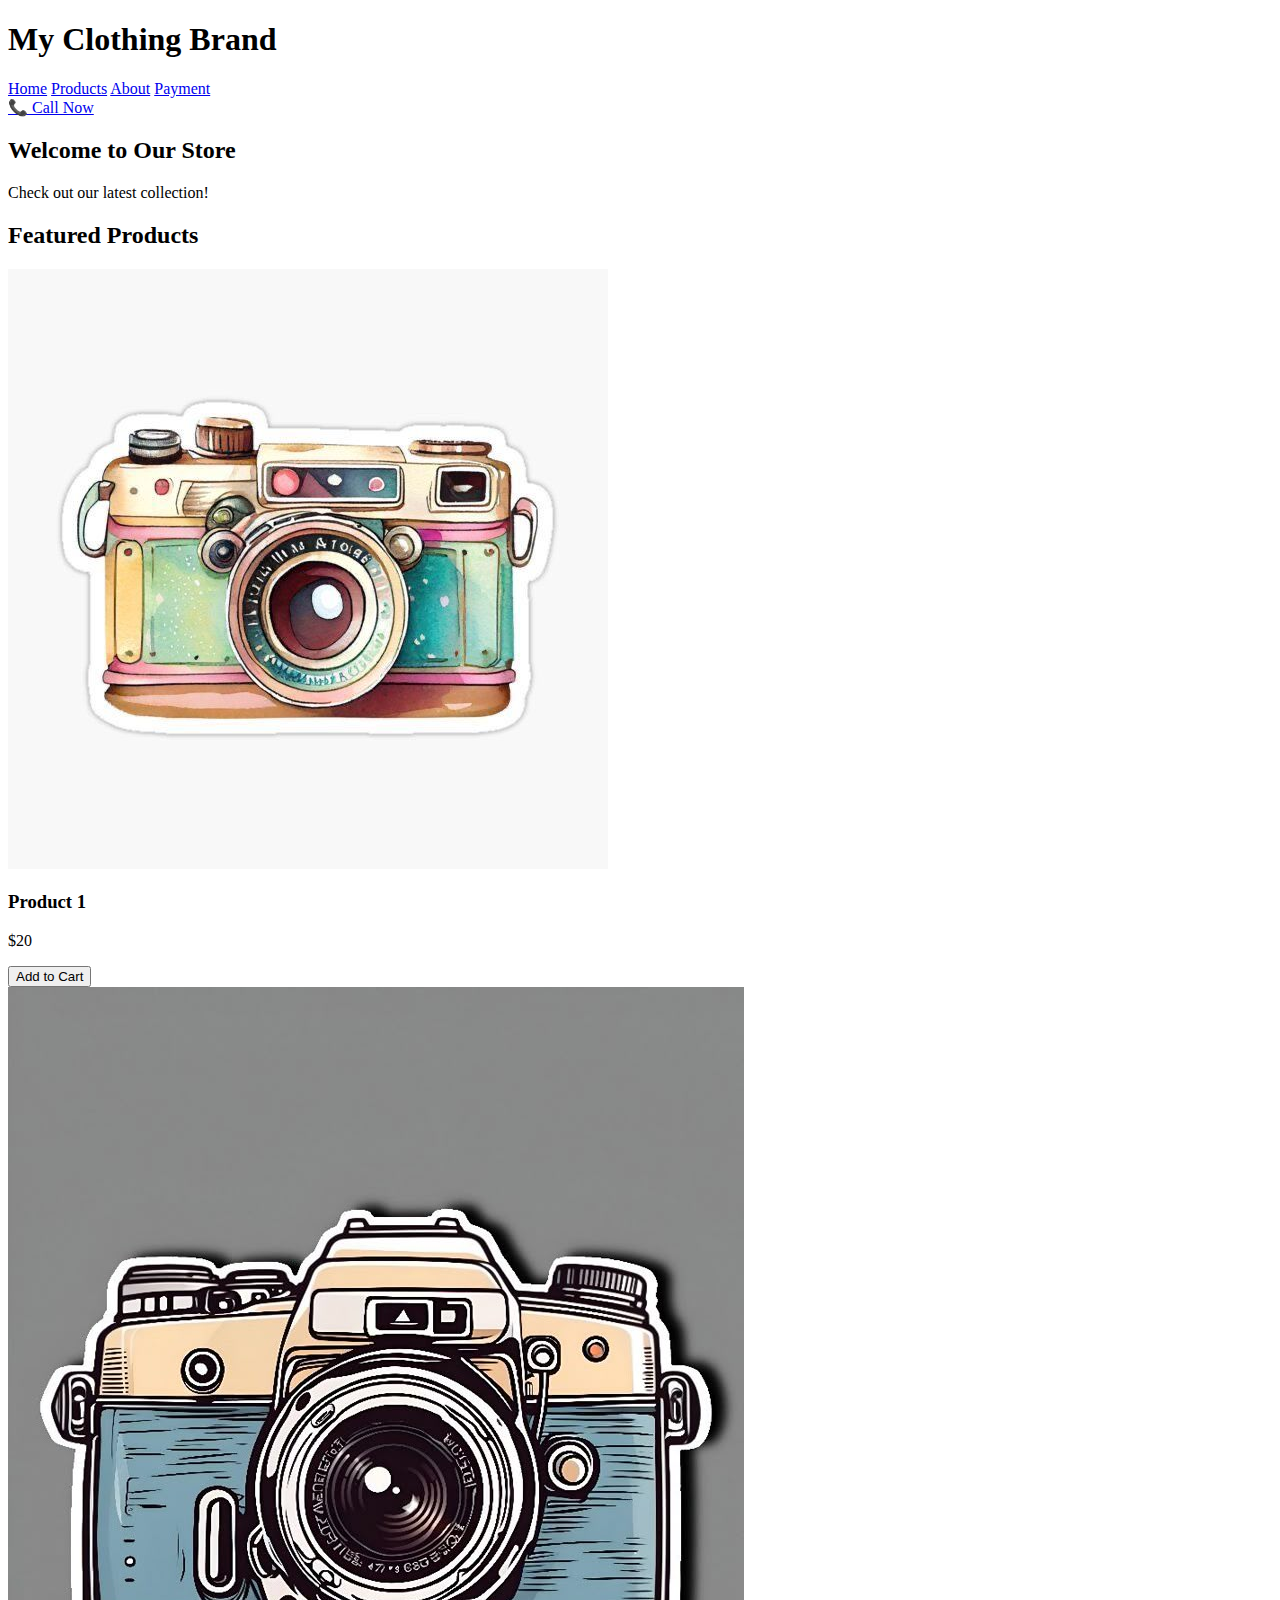
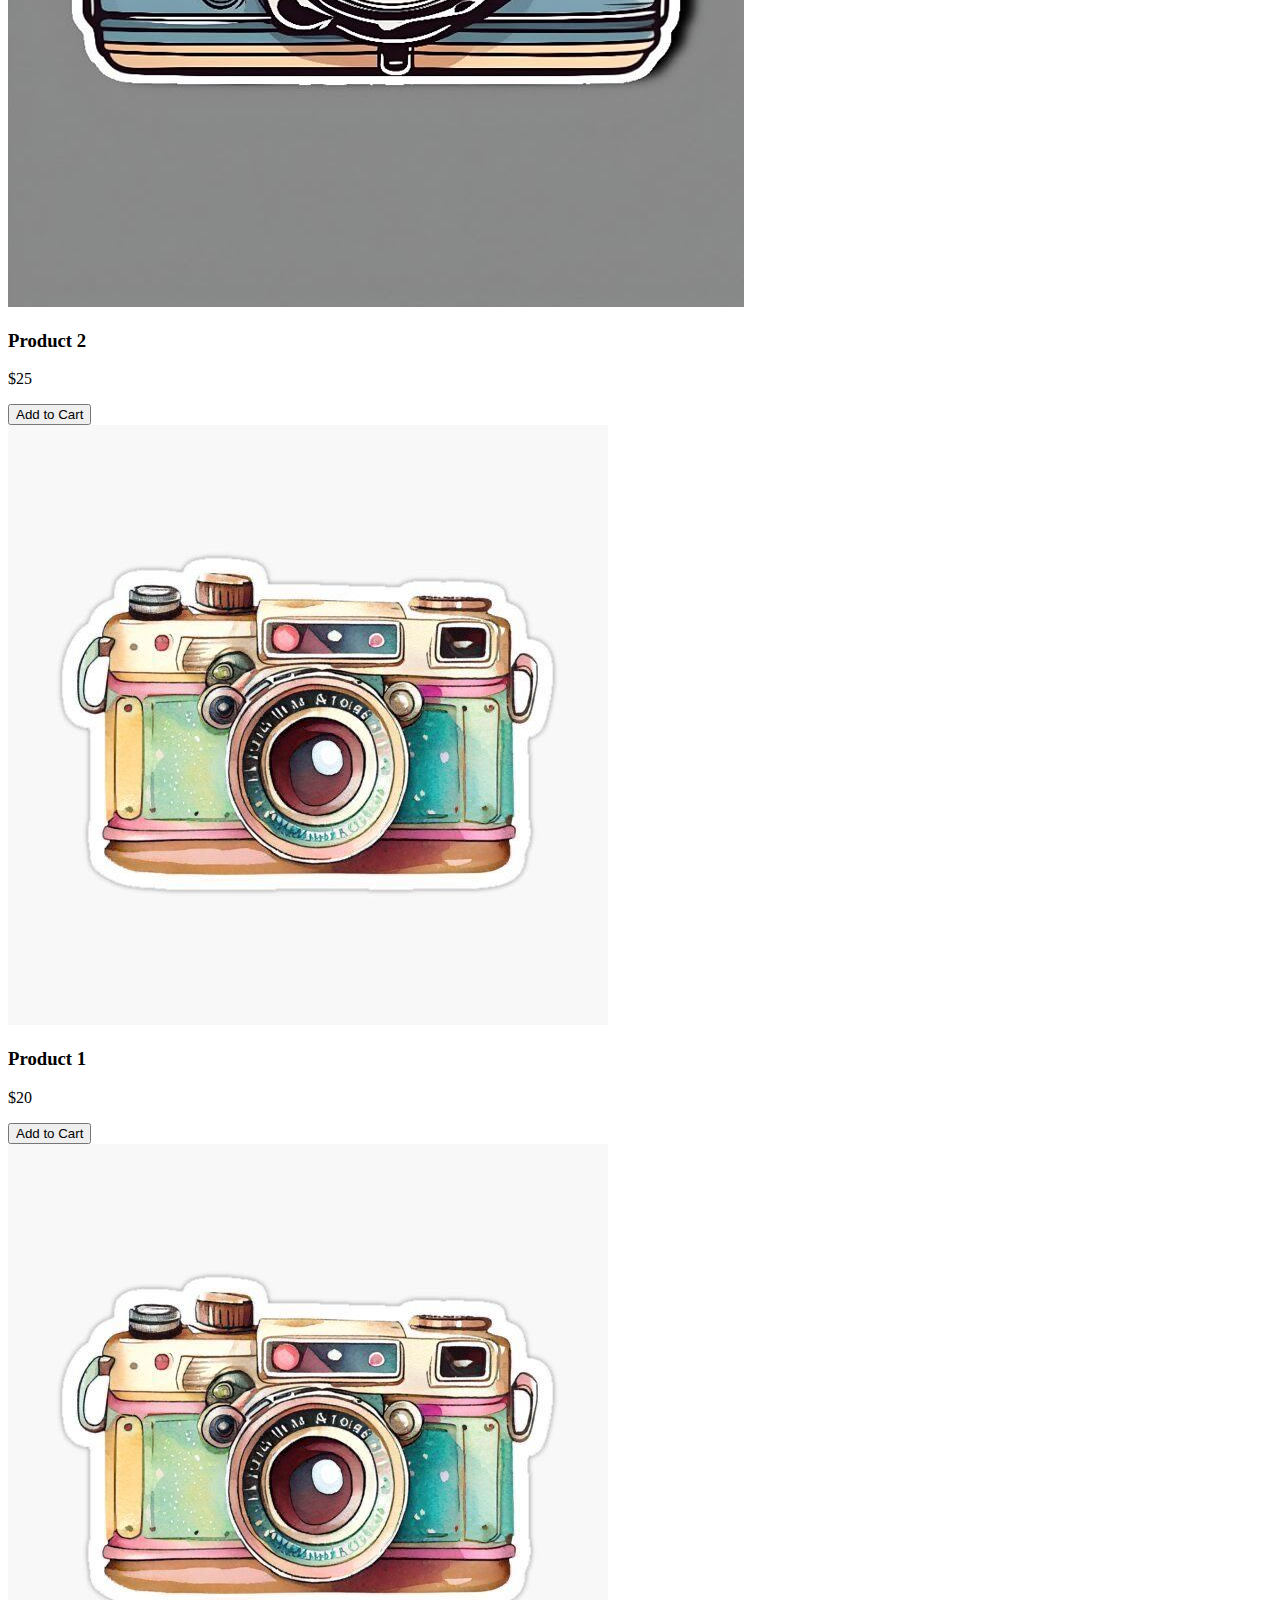
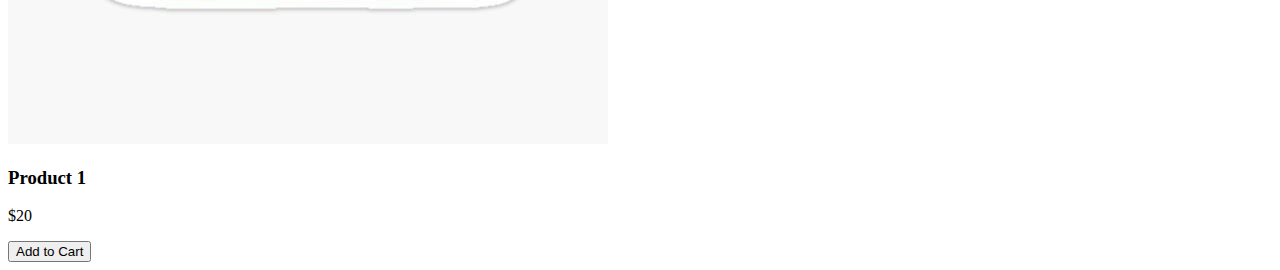
<file: index.html>
<!DOCTYPE html>
<html lang="en">
<head>

    <!-- Google tag (gtag.js) -->
    <script async src="https://www.googletagmanager.com/gtag/js?id=G-HLRJ41TJF9"></script>
    <script>
        window.dataLayer = window.dataLayer || [];
        function gtag(){ dataLayer.push(arguments); }
        gtag('js', new Date());
        gtag('config', 'G-HLRJ41TJF9');
    </script>

    <!-- Google Tag Manager -->
    <script>
        (function(w,d,s,l,i){
            w[l]=w[l]||[];
            w[l].push({'gtm.start': new Date().getTime(), event:'gtm.js'});
            var f=d.getElementsByTagName(s)[0],
                j=d.createElement(s),
                dl=l!='dataLayer'?'&l='+l:'';
            j.async=true;
            j.src='https://www.googletagmanager.com/gtm.js?id='+i+dl;
            f.parentNode.insertBefore(j,f);
        })(window,document,'script','dataLayer','GTM-NHWLM38B');
    </script>
    <!-- End Google Tag Manager -->

    <meta charset="UTF-8">
    <meta name="viewport" content="width=device-width, initial-scale=1.0">
    <title>Clothing Brand</title>

    <link rel="stylesheet" href="assets/css/style.css">
</head>

<body>

    <!-- Google Tag Manager (noscript) -->
    <noscript>
        <iframe src="https://www.googletagmanager.com/ns.html?id=GTM-NHWLM38B"
                height="0" width="0"
                style="display:none;visibility:hidden"></iframe>
    </noscript>

    <header>
        <h1>My Clothing Brand</h1>
        <nav>
            <a href="index.html">Home</a>
            <a href="products.html">Products</a>
            <a href="about.html">About</a>
            <a href="payment.html">Payment</a>
        </nav>
    </header>

    <!-- Floating Call Button -->
    <a href="tel:6360590487" class="call-now-btn">📞 Call Now</a>

    <section class="hero">
        <h2>Welcome to Our Store</h2>
        <p>Check out our latest collection!</p>
    </section>

    <section class="featured-products">
        <h2>Featured Products</h2>

        <div class="product">
            <img src="assets/images/product1.jpg" alt="Product 1">
            <h3>Product 1</h3>
            <p>$20</p>
            <a href="https://pari2982003-spec.github.io/demo/">
                <button class="add-to-cart" data-product="Product 1" data-price="20">Add to Cart</button>
            </a>
        </div>

        <div class="product">
            <img src="assets/images/product2.jpg" alt="Product 2">
            <h3>Product 2</h3>
            <p>$25</p>
            <a href="https://pari2982003-spec.github.io/demo/">
                <button class="add-to-cart" data-product="Product 2" data-price="25">Add to Cart</button>
            </a>
        </div>

        <div class="product">
            <img src="assets/images/product1.jpg" alt="Product 1">
            <h3>Product 1</h3>
            <p>$20</p>
            <a href="https://pari2982003-spec.github.io/demo/">
                <button class="add-to-cart" data-product="Product 1" data-price="20">Add to Cart</button>
            </a>
        </div>

        <div class="product">
            <img src="assets/images/product1.jpg" alt="Product 1">
            <h3>Product 1</h3>
            <p>$20</p>
            <a href="https://pari2982003-spec.github.io/demo/">
                <button class="add-to-cart" data-product="Product 1" data-price="20">Add to Cart</button>
            </a>
        </div>

    </section>

    <script src="assets/js/script.js"></script>
</body>
</html>
</file>
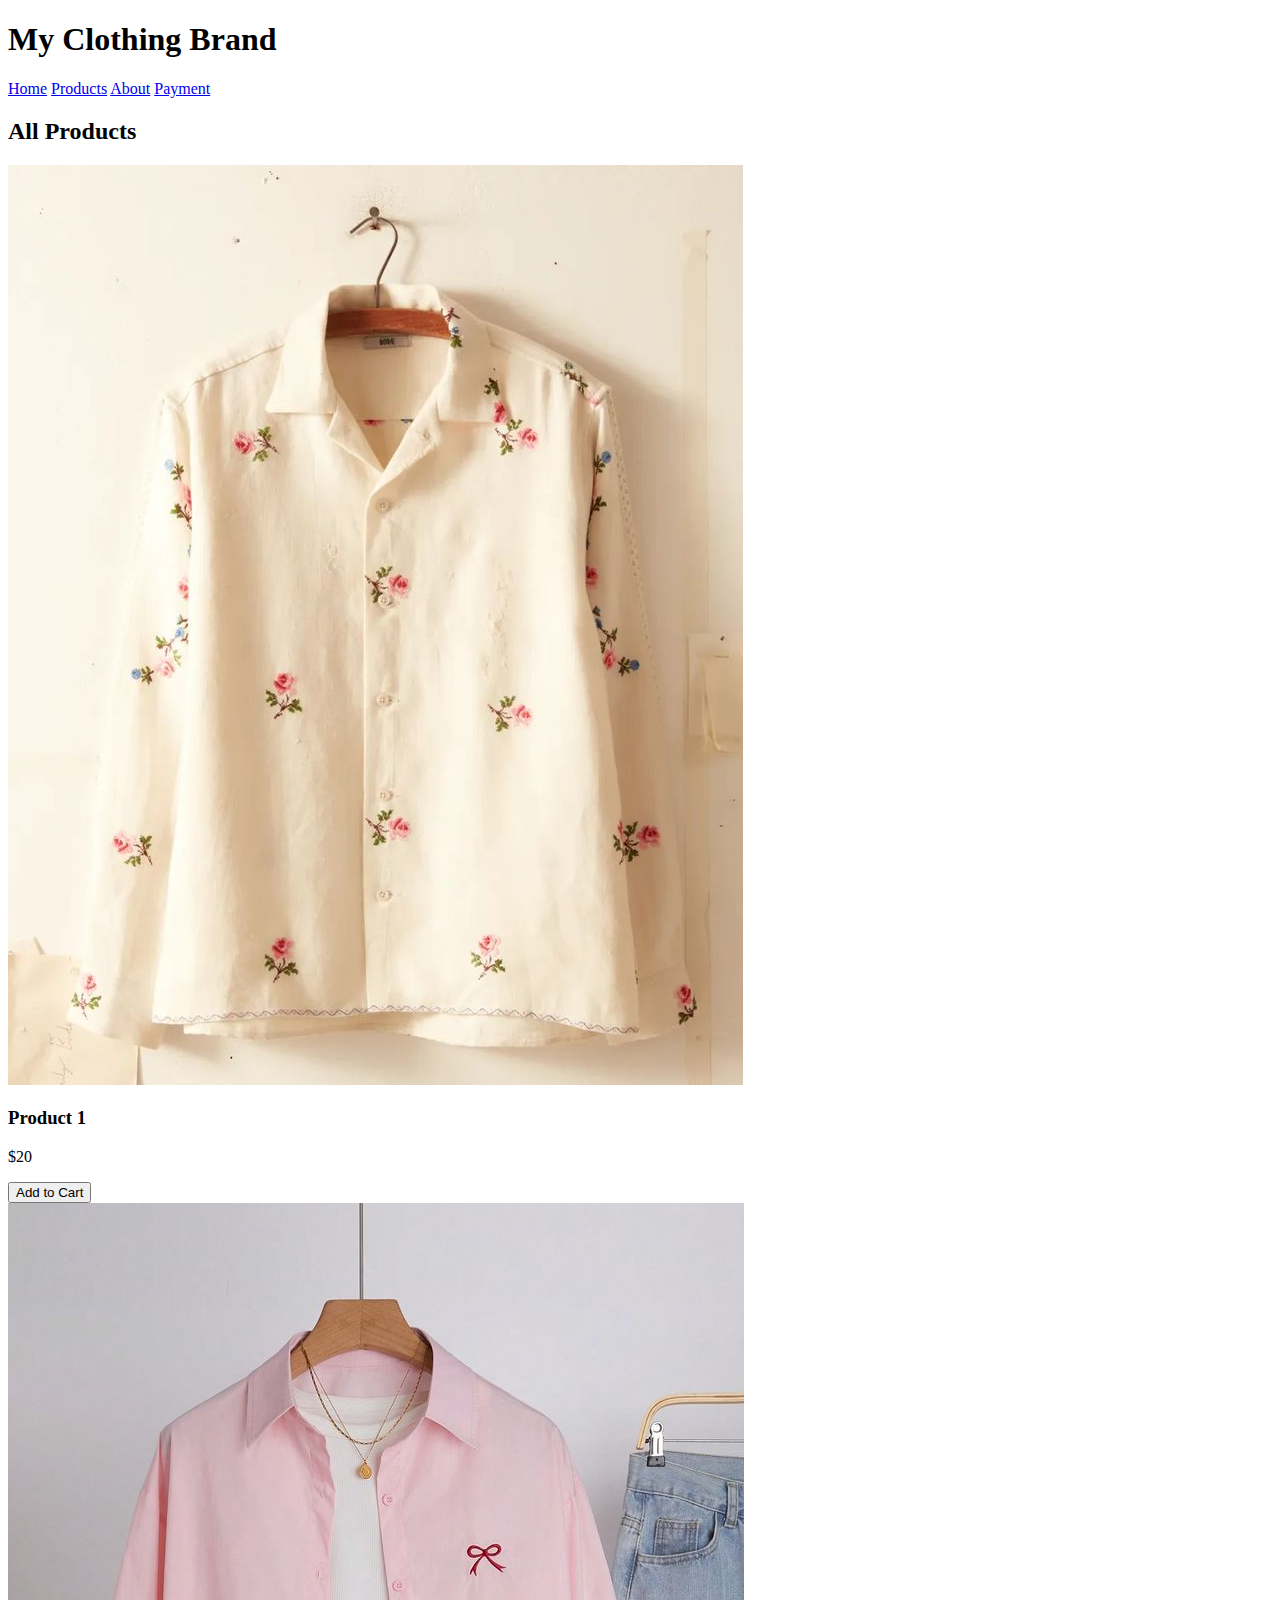
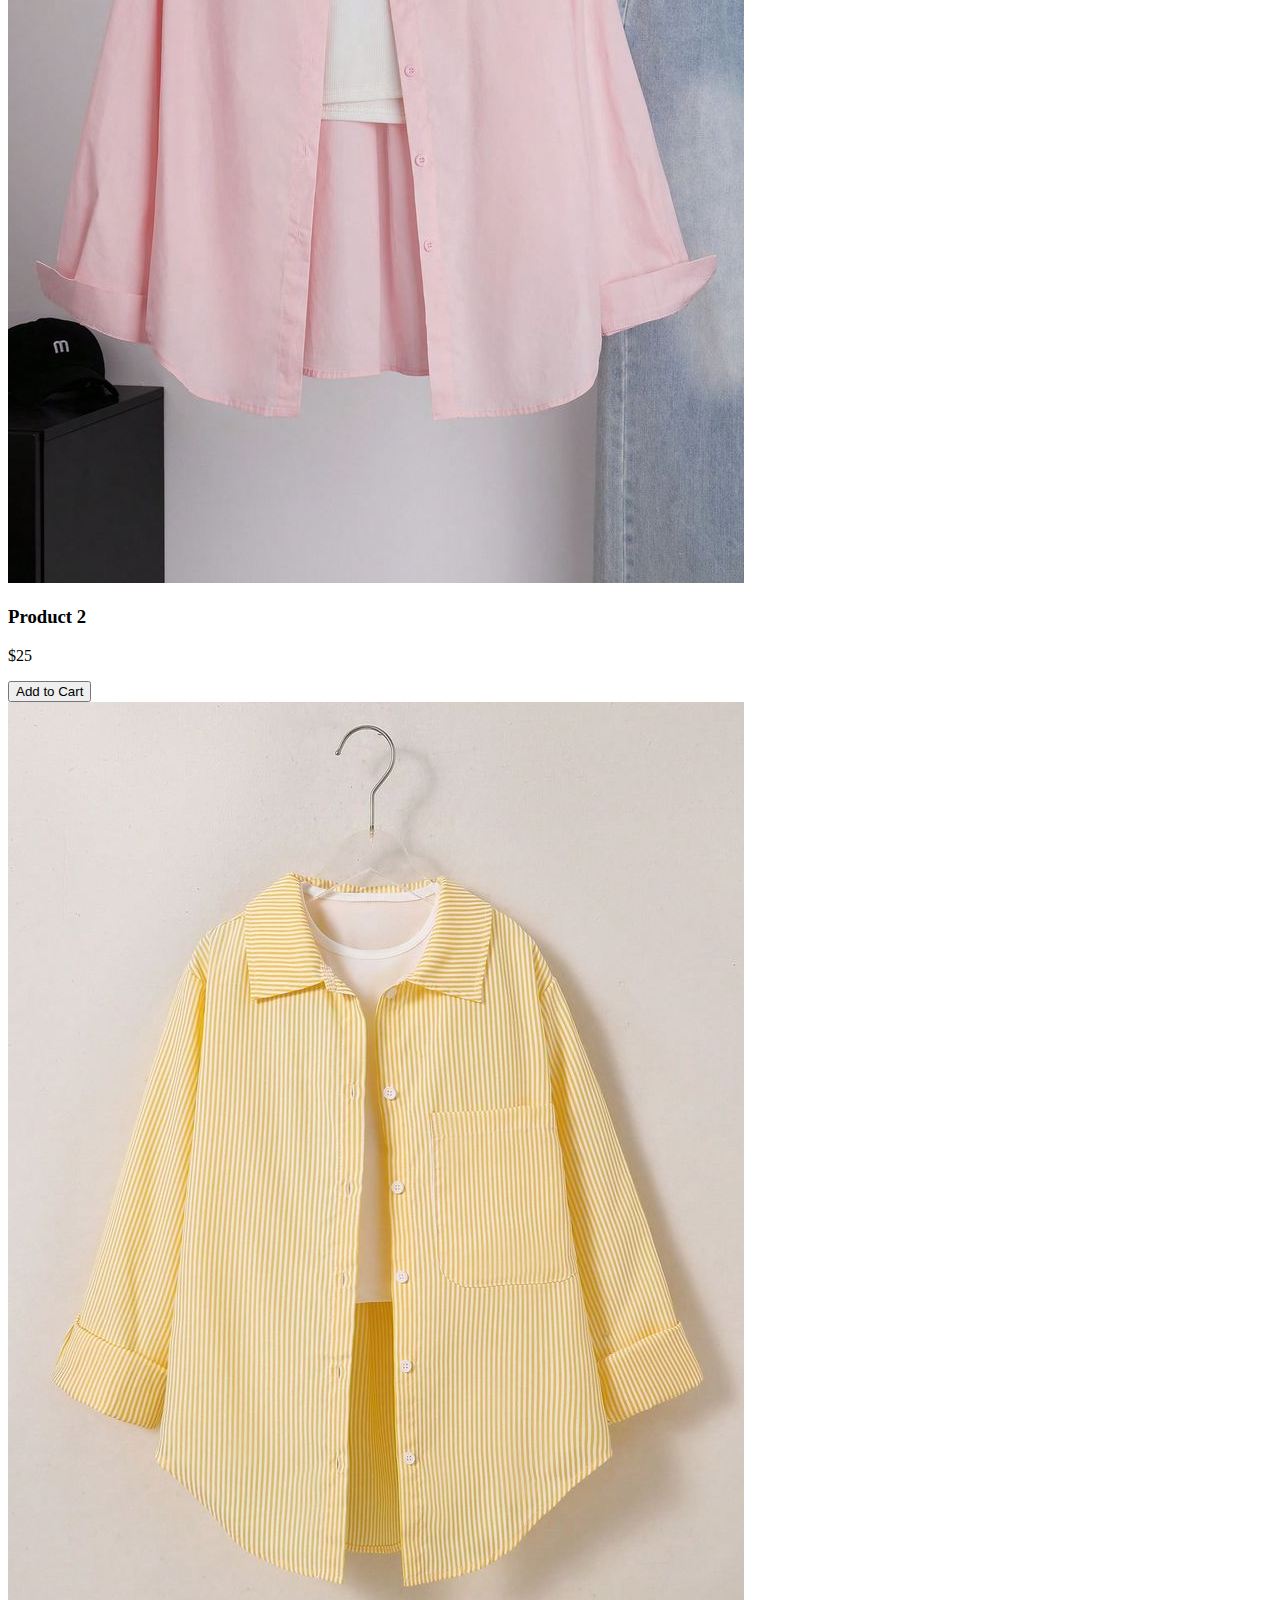
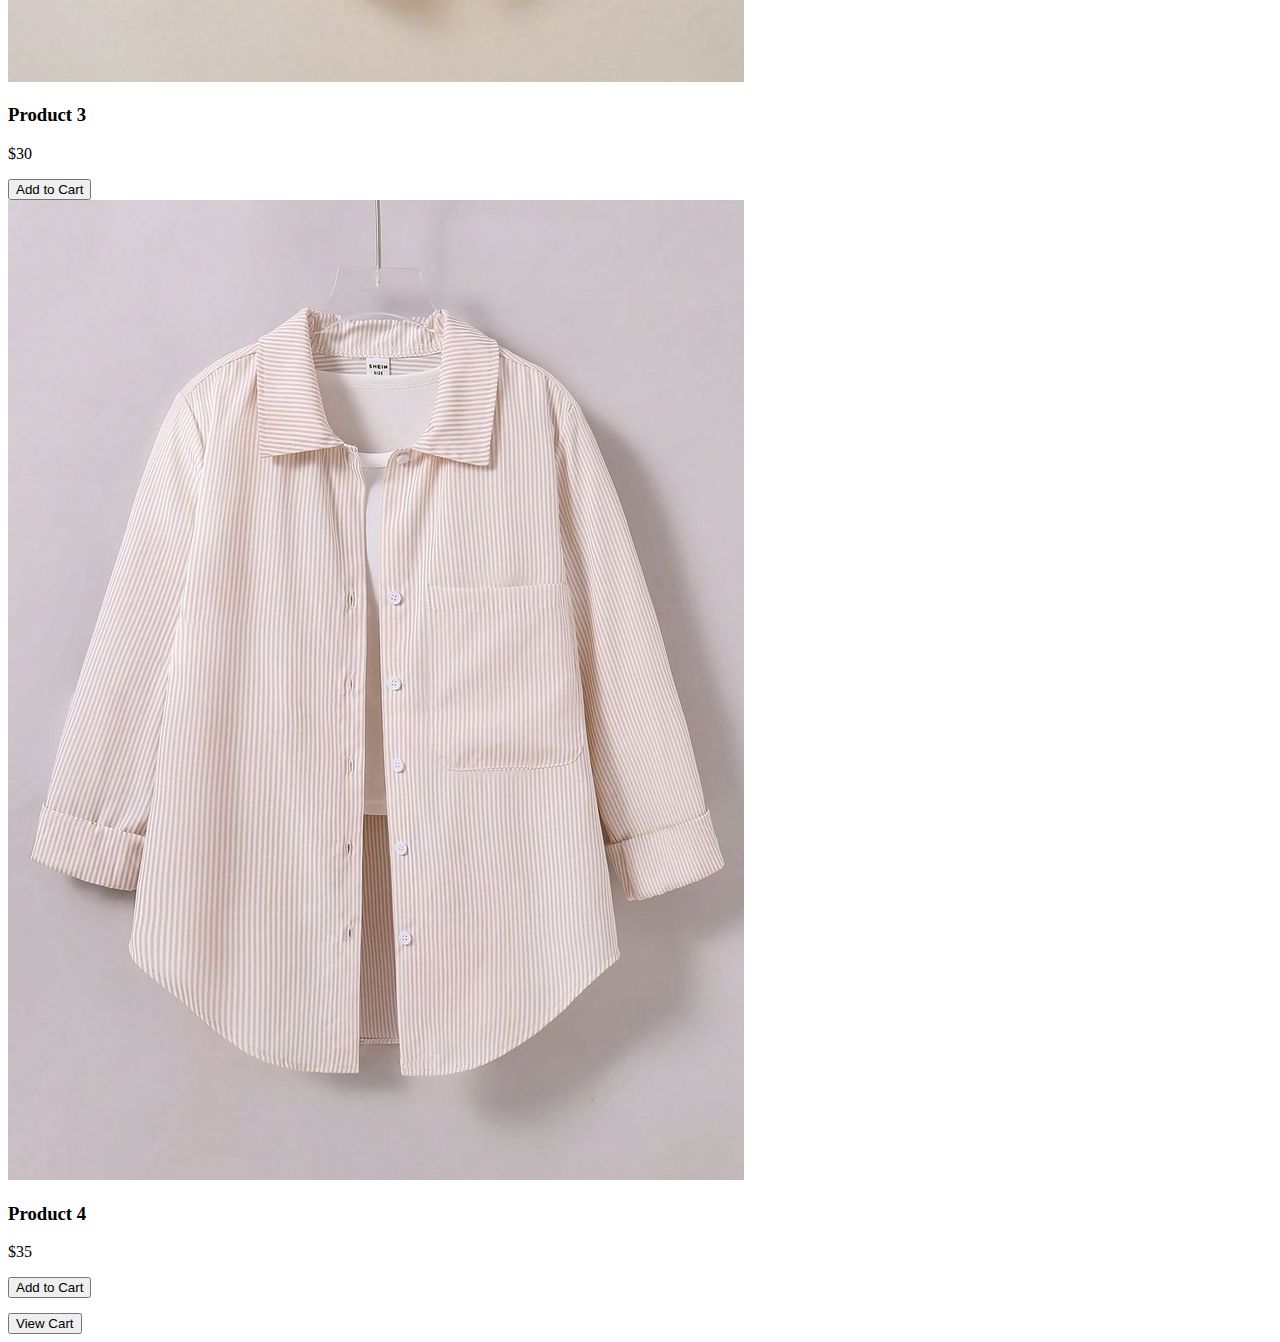
<file: products.html>
<!DOCTYPE html>
<html lang="en">
<head>
    <!-- Google tag (gtag.js) -->
<script async src="https://www.googletagmanager.com/gtag/js?id=G-HLRJ41TJF9"></script>
<script>
  window.dataLayer = window.dataLayer || [];
  function gtag(){dataLayer.push(arguments);}
  gtag('js', new Date());
  gtag('config', 'G-HLRJ41TJF9');
</script>
    <!-- Google Tag Manager -->
<script>(function(w,d,s,l,i){w[l]=w[l]||[];w[l].push({'gtm.start':
new Date().getTime(),event:'gtm.js'});var f=d.getElementsByTagName(s)[0],
j=d.createElement(s),dl=l!='dataLayer'?'&l='+l:'';j.async=true;j.src=
'https://www.googletagmanager.com/gtm.js?id='+i+dl;f.parentNode.insertBefore(j,f);
})(window,document,'script','dataLayer','GTM-NHWLM38B');</script>
<!-- End Google Tag Manager -->
    
    <meta charset="UTF-8">
    <meta name="viewport" content="width=device-width, initial-scale=1.0">
    <title>Products - Clothing Brand</title>
    <link rel="stylesheet" href="assets/css/style.css">
</head>
<body>
    <!-- Google Tag Manager (noscript) -->
<noscript><iframe src="https://www.googletagmanager.com/ns.html?id=GTM-NHWLM38B"
height="0" width="0" style="display:none;visibility:hidden"></iframe></noscript>
<!-- End Google Tag Manager (noscript) -->
    <header>
        <h1>My Clothing Brand</h1>
        <nav>
            <a href="index.html">Home</a>
            <a href="products.html">Products</a>
            <a href="about.html">About</a>
            <a href="payment.html">Payment</a>
        </nav>
    </header>

    <section class="products-page">
        <h2>All Products</h2>
        <div class="product">
            <img src="assets/images/product-1.jpg" alt="Product 1">
            <h3>Product 1</h3>
            <p>$20</p>
            <button class="add-to-cart" data-product="Product 1" data-price="20">Add to Cart</button>
        </div>
        <div class="product">
            <img src="assets/images/product-2.jpg" alt="Product 2">
            <h3>Product 2</h3>
            <p>$25</p>
            <button class="add-to-cart" data-product="Product 2" data-price="25">Add to Cart</button>
        </div>
        <div class="product">
            <img src="assets/images/product-3.jpg" alt="Product 3">
            <h3>Product 3</h3>
            <p>$30</p>
            <button class="add-to-cart" data-product="Product 3" data-price="30">Add to Cart</button>
        </div>
        <div class="product">
            <img src="assets/images/product-4.jpg" alt="Product 4">
            <h3>Product 4</h3>
            <p>$35</p>
            <button class="add-to-cart" data-product="Product 4" data-price="35">Add to Cart</button>
        </div>
        <div style="margin-top:15px;">
    <button id="viewCartBtn" class="view-cart-btn">View Cart</button>
</div>

    </section>

    <script src="assets/js/script.js"></script>
</body>
</html>
</file>
<file: assets/css/style.css>

</file>
